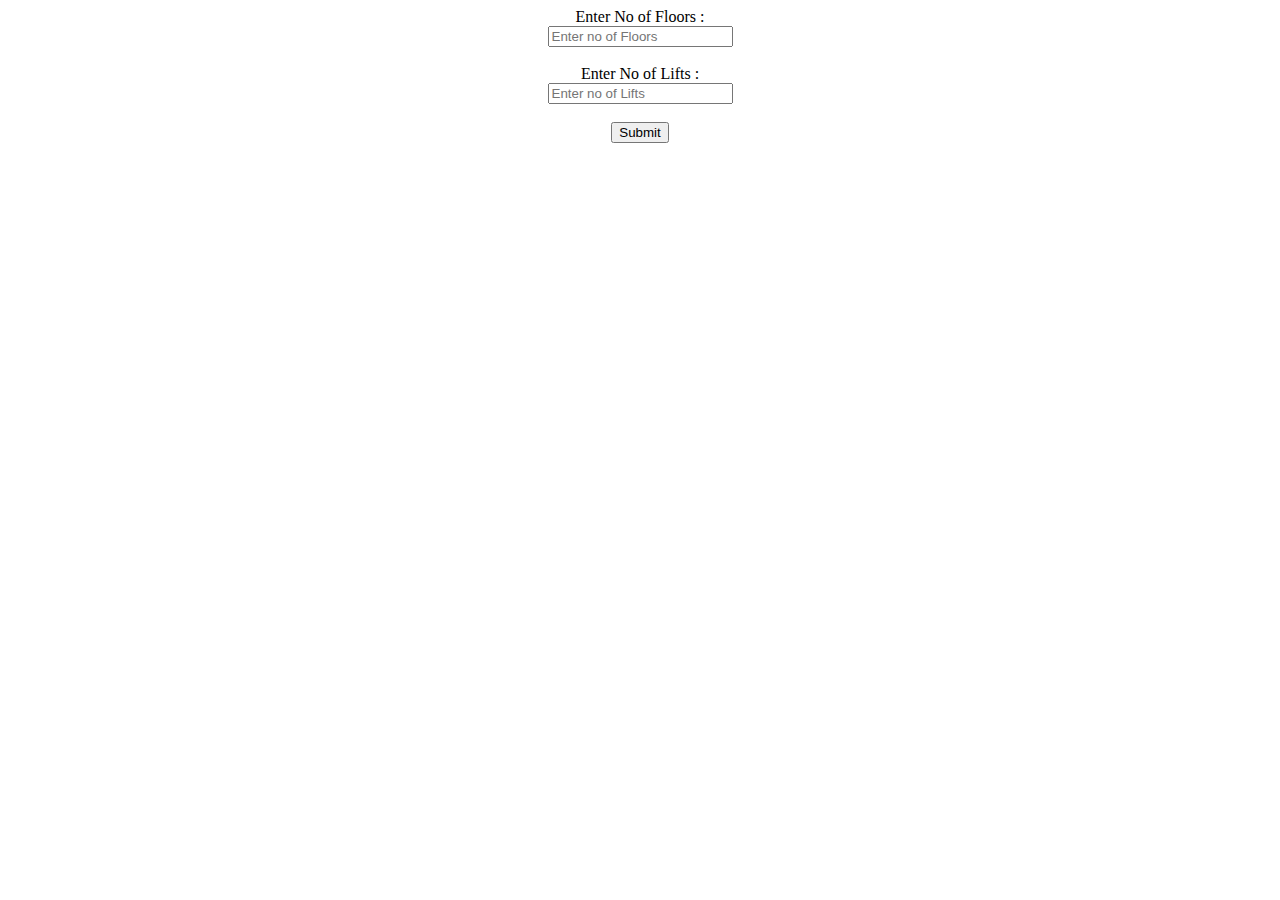
<file: index.html>
<html>
  <head>
    <link rel="stylesheet" href="./src/css/main.css" />
  </head>
  <body id="app">
    <form action="" id="submitForm">
      <label for="numOfFloors">Enter No of Floors : </label>
       <!-- for should denote id of input tag -->
      <input
        type="number"
        name="floors"
        id="numOfFloors"
        placeholder="Enter no of Floors"
        required
      />
      <br />
      <label for="numOfLifts">Enter No of Lifts : </label>
      <input
        type="number"
        name="lifts"
        id="numOfLifts"
        placeholder="Enter no of Lifts"
        required
      />
      <br />
      <input type="submit" value="Submit" />
    </form>

    <section>
      <div id="floorContainer">
        <!-- <div class="floors">
          <div class="buttons">
            <button id="upButton">Up</button>
            <button id="downButton">Down</button>
          </div>
          <div class="liftContainer">
            <div class="lift">
              <div class="leftDoor"></div>
              <div class="rightDoor"></div>
            </div>
          </div>
        </div> -->
      </div>
    </section>

    
    <script src="./src/js/main.js" type="text/javascript" defer></script>
  </body>
</html>
</file>
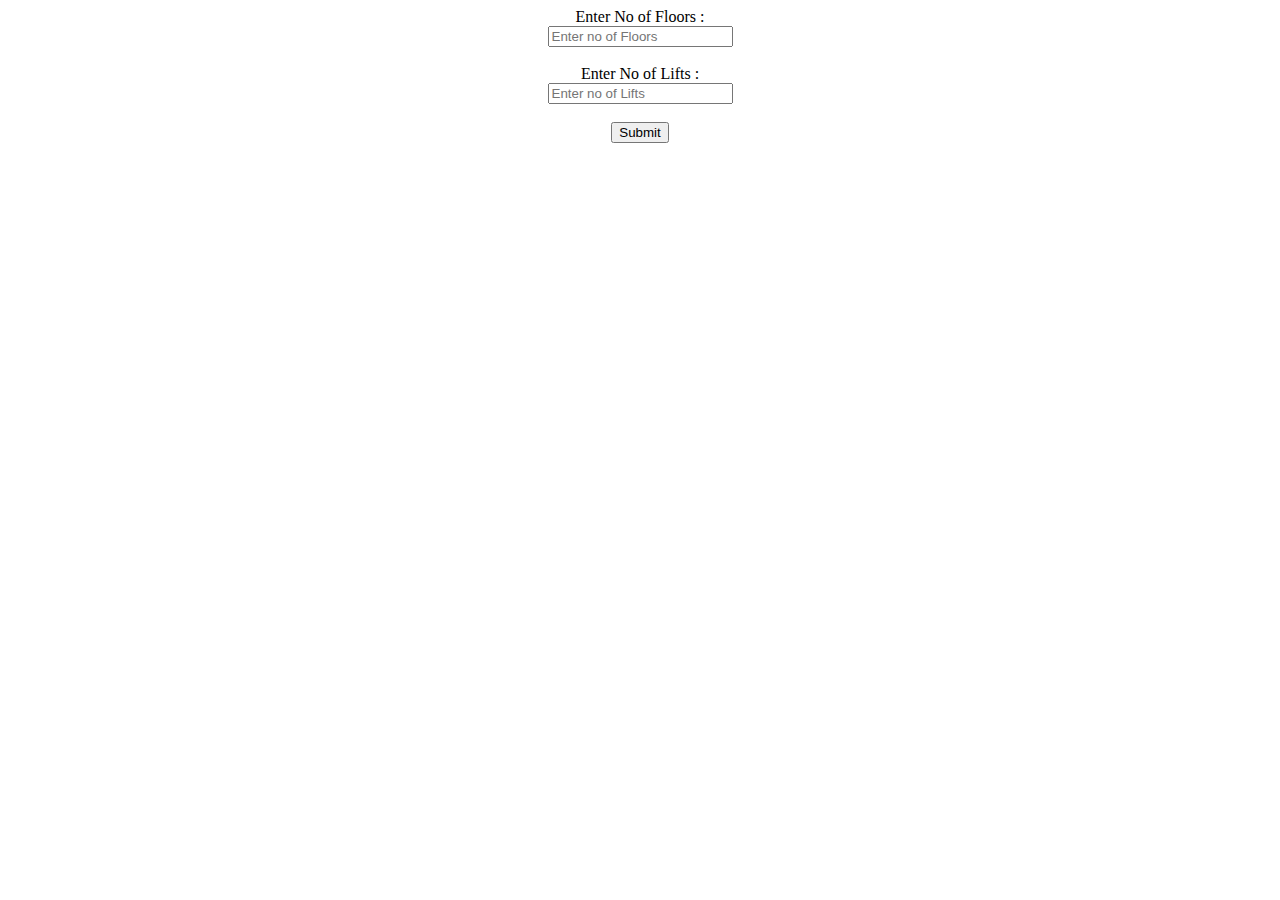
<file: src/index.html>
<html>
  <head>
    <link rel="stylesheet" href="./css/main.css" />
  </head>
  <body id="app">
    <form action="" id="submitForm">
      <label for="numOfFloors">Enter No of Floors : </label>
      <input
        type="number"
        name="floors"
        id="numOfFloors"
        placeholder="Enter no of Floors"
        required
      />
      <br />
      <label for="numOfLifts">Enter No of Lifts : </label>
      <input
        type="number"
        name="lifts"
        id="numOfLifts"
        placeholder="Enter no of Lifts"
        required
      />
      <br />
      <input type="submit" value="Submit" />
    </form>

    <section>
      <div id="floorContainer">
        <!-- <div class="floors">
          <div class="buttons">
            <button id="upButton">Up</button>
            <button id="downButton">Down</button>
          </div>
          <div class="liftContainer">
            <div class="lift">
              <div class="leftDoor"></div>
              <div class="rightDoor"></div>
            </div>
          </div>
        </div> -->
      </div>
    </section>

    
    <script src="./js/main.js" type="text/javascript" defer></script>
  </body>
</html>
</file>
<file: src/css/main.css>
h1,
h2 {
  font-family: Lato;
}

form{
  display: flex;
  flex-direction: column;
  /* width: 50%; */
  justify-content: center;
  align-items: center;
}

#floorContainer {
  width: 100vw;
  display: flex;
  flex-direction: column;
  gap: 3px;
  justify-content: start;
  align-items: center;
}

.floors {
  display: flex;
  gap: 2px;
  background-color: lightgrey;
  width: 95vw;
  height: 80px;
}

.buttons {
  display: flex;
  flex-direction: column;
  gap: 5px;
  margin-right: 12px;
}

button {
  display: flex;
  justify-content: center;
  align-items: center;
  width: 40px;
  height: 40px;
  border-radius: 50%;
}

.liftContainer {
  display: flex;
  justify-content: center;
  gap: 6px;
}
.lift {
  width: 50px;
  height: 80px;
  background-color: burlywood;
  position: relative;
  overflow: hidden;
}


.leftDoor{
  position: absolute;
  border-right: 2px solid black;
  width: 50%;
  height: 100%;
  left: 0;
  background-color: blue;
}

.rightDoor{
  position: absolute;
  border-left: 2px solid black;
  width: 50%;
  height: 100%;
  right: 0;
  background-color: blue;
  
}

 .openLeft{
  animation: openLeftDoor 2.5s ;
}

.openRight{
  animation: openRightDoor 2.5s ;
}

 .closeLeft{
  animation: closeLeftDoor 2.5s;
}

.closeRight{
  animation: closeRightDoor 2.5s;
}

@keyframes openLeftDoor {
  from{left: 0;}
  to{left:-50%}
}

@keyframes openRightDoor {
  from{right: 0}
  to{right: -50%}
}

@keyframes closeRightDoor {
  from{left: -50%}
  to{left: 0}
}

@keyframes closeLeftDoor {
  from{right:-50%}
  to{right:0}
}
</file>
